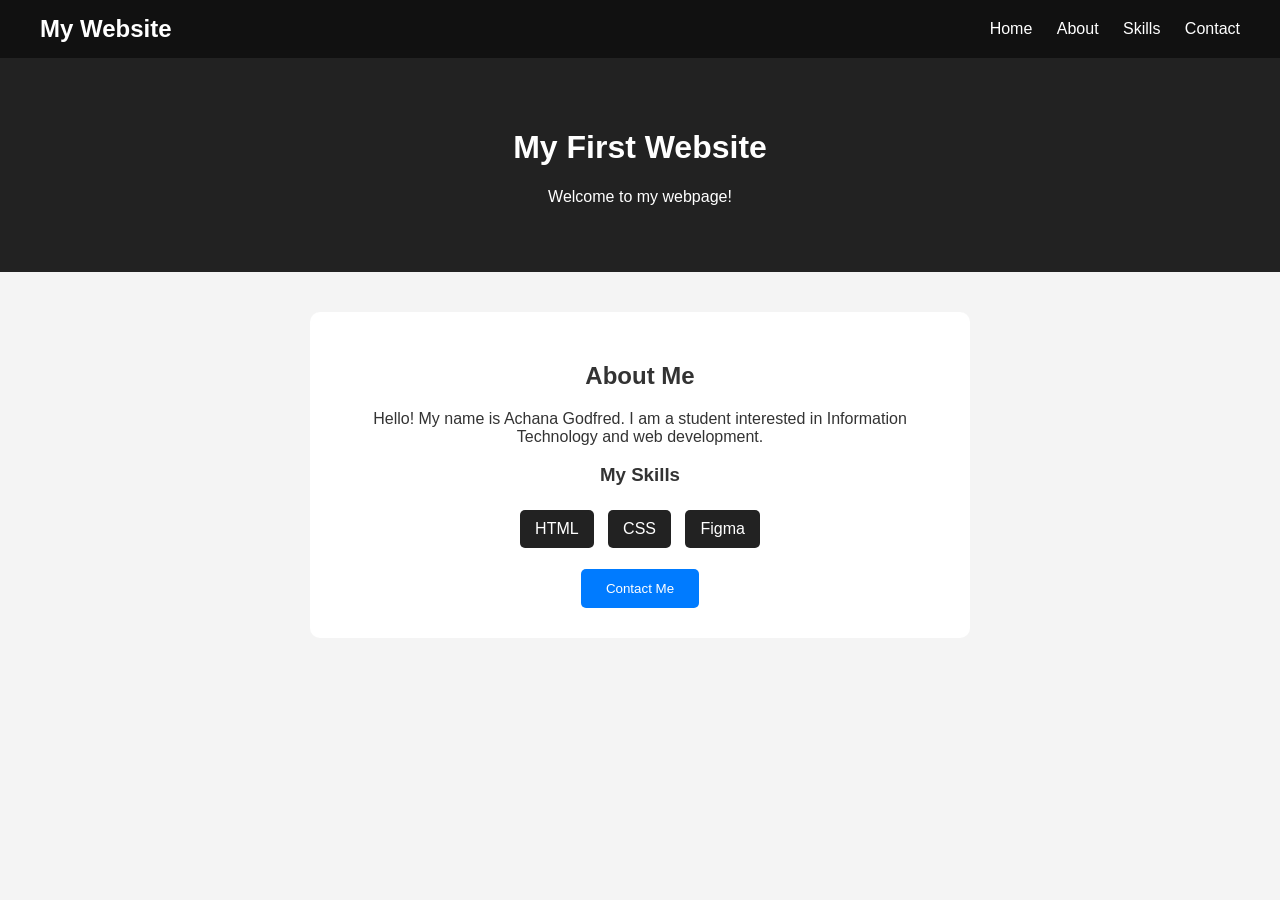
<file: index.html>
<!DOCTYPE html>
<html lang="en">
<head>
    <meta charset="UTF-8">
    <meta name="viewport" content="width=device-width, initial-scale=1.0">
    <title>My First Website</title>

    <link rel="stylesheet" href="style.css">
</head>

<body>

    <!-- Navigation -->
    <nav>
        <h2>My Website</h2>

        <div class="nav-links">
            <a href="#">Home</a>
            <a href="#">About</a>
            <a href="#">Skills</a>
            <a href="#">Contact</a>
        </div>
    </nav>

    <!-- Header -->
    <header>
        <h1>My First Website</h1>
        <p>Welcome to my webpage!</p>
    </header>

    <!-- Main Content -->
    <main>
        <section class="profile">
            <h2>About Me</h2>

            <p>
                Hello! My name is Achana Godfred. I am a student interested
                in Information Technology and web development.
            </p>

            <h3>My Skills</h3>

            <ul>
                <li>HTML</li>
                <li>CSS</li>
                <li>Figma</li>
            </ul>

<a href="mailto:achanagodfred001@gmail.com">
    <button>Contact Me</button>
</a>        </section>
    </main>

    <!-- Footer -->
    <footer>
        
    </footer>

</body>
</html>
</file>
<file: style.css>
/* General */
body {
    margin: 0;
    font-family: Arial, sans-serif;
    background-color: #f4f4f4;
    color: #333;
}

/* Navigation */
nav {
    background-color: #111;
    color: white;
    padding: 15px 40px;
    display: flex;
    justify-content: space-between;
    align-items: center;
}

nav h2 {
    margin: 0;
}

.nav-links a {
    color: white;
    text-decoration: none;
    margin-left: 20px;
}

.nav-links a:hover {
    color: #007bff;
}

/* Header */
header {
    background-color: #222;
    color: white;
    text-align: center;
    padding: 50px;
}

/* Profile */
.profile {
    background-color: white;
    width: 80%;
    max-width: 600px;
    margin: 40px auto;
    padding: 30px;
    border-radius: 10px;
    text-align: center;
}

/* Skills */
ul {
    list-style: none;
    padding: 0;
}

li {
    display: inline-block;
    background-color: #222;
    color: white;
    padding: 10px 15px;
    margin: 5px;
    border-radius: 5px;
}

/* Button */
button {
    background-color: #007bff;
    color: white;
    border: none;
    padding: 12px 25px;
    border-radius: 5px;
    cursor: pointer;
}

button:hover {
    background-color: #0056b3;
}

/* Footer */
footer {
    text-align: center;
    padding: 20px;
}
</file>
<file: my new webpage/style.css>
/* General */
body {
    margin: 0;
    font-family: Arial, sans-serif;
    background-color: #f4f4f4;
    color: #333;
}

/* Navigation */
nav {
    background-color: #111;
    color: white;
    padding: 15px 40px;
    display: flex;
    justify-content: space-between;
    align-items: center;
}

nav h2 {
    margin: 0;
}

.nav-links a {
    color: white;
    text-decoration: none;
    margin-left: 20px;
}

.nav-links a:hover {
    color: #007bff;
}

/* Header */
header {
    background-color: #222;
    color: white;
    text-align: center;
    padding: 50px;
}

/* Profile */
.profile {
    background-color: white;
    width: 80%;
    max-width: 600px;
    margin: 40px auto;
    padding: 30px;
    border-radius: 10px;
    text-align: center;
}

/* Skills */
ul {
    list-style: none;
    padding: 0;
}

li {
    display: inline-block;
    background-color: #222;
    color: white;
    padding: 10px 15px;
    margin: 5px;
    border-radius: 5px;
}

/* Button */
button {
    background-color: #007bff;
    color: white;
    border: none;
    padding: 12px 25px;
    border-radius: 5px;
    cursor: pointer;
}

button:hover {
    background-color: #0056b3;
}

/* Footer */
footer {
    text-align: center;
    padding: 20px;
}
</file>
